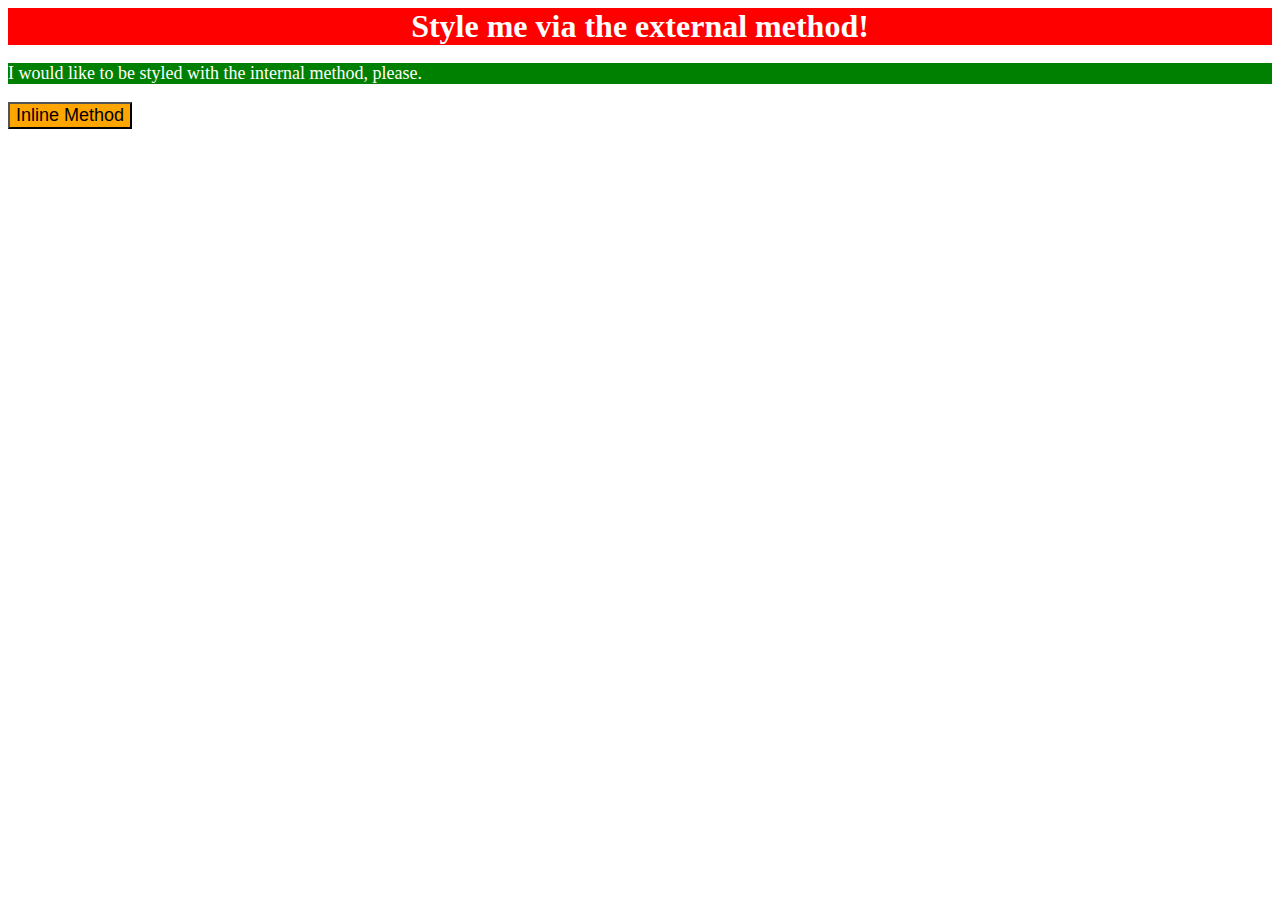
<file: foundations/intro-to-css/01-css-methods/index.html>
<!DOCTYPE html>
<html lang="en">
  <head>
    <meta charset="UTF-8">
    <meta http-equiv="X-UA-Compatible" content="IE=edge">
    <meta name="viewport" content="width=device-width, initial-scale=1.0">
    <link rel="stylesheet" href="styles.css">
    <title>Methods for Adding CSS</title>

    <style>
      

      p {
        background-color: green;
        color: white;
        font-size: 18px;
      }

     
    </style>
  </head>
  <body>
    <div>Style me via the external method!</div>
    <p>I would like to be styled with the internal method, please.</p>
    <button style="background-color: orange; font-size: 18px;">Inline Method</button>
  </body>
</html>
</file>
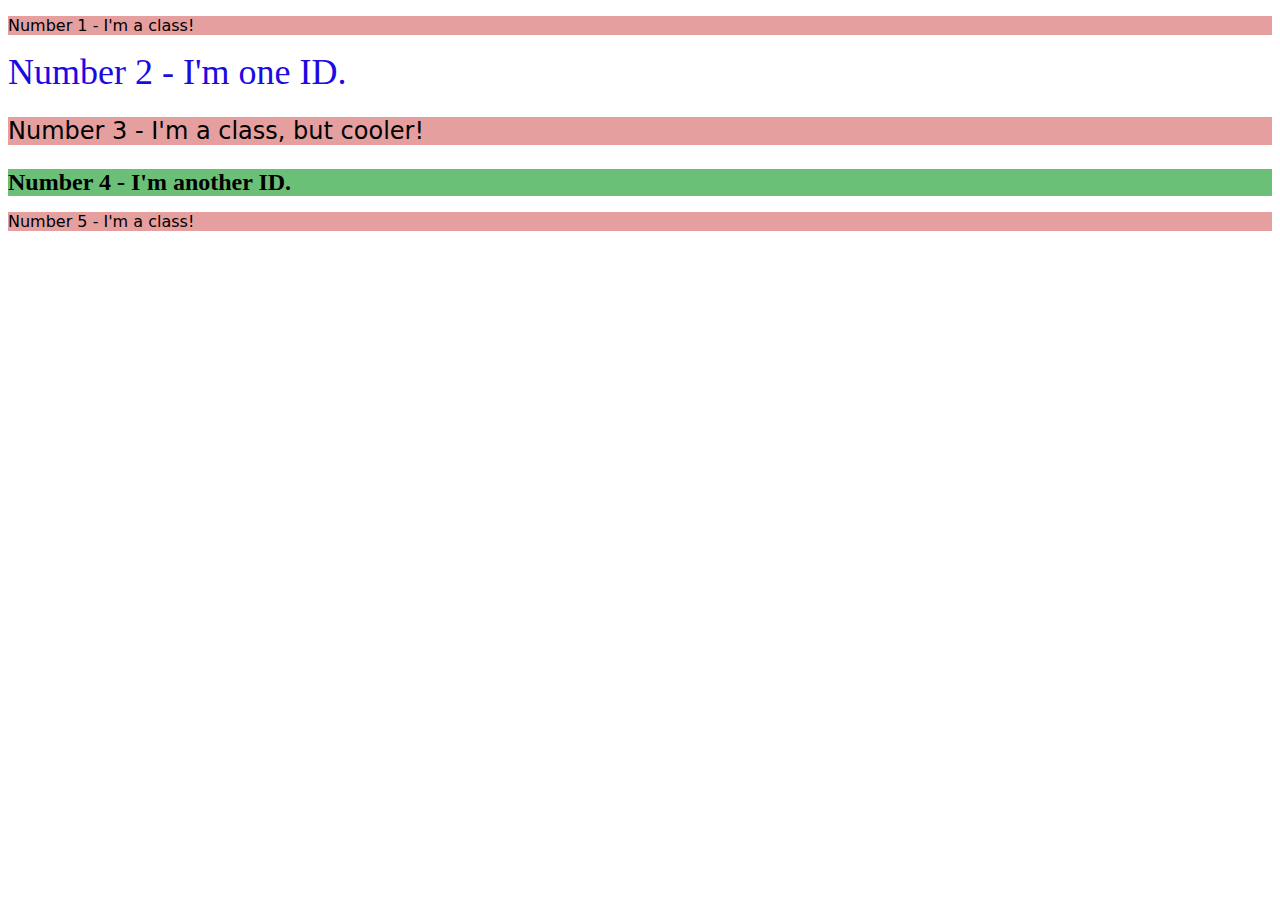
<file: foundations/intro-to-css/02-class-id-selectors/index.html>
<!DOCTYPE html>
<html lang="en">
  <head>
    <meta charset="UTF-8">
    <meta http-equiv="X-UA-Compatible" content="IE=edge">
    <meta name="viewport" content="width=device-width, initial-scale=1.0">
    <title>Class and ID Selectors</title>
    <link rel="stylesheet" href="style.css">
  </head>
  <body>
    <p class="impar">Number 1 - I'm a class!</p>
    <div id="second-element">Number 2 - I'm one ID.</div>
    <p class="impar" id="third-element">Number 3 - I'm a class, but cooler!</p>
    <div id="fourth-element">Number 4 - I'm another ID.</div>
    <p class="impar">Number 5 - I'm a class!</p>
  </body>
</html>
</file>
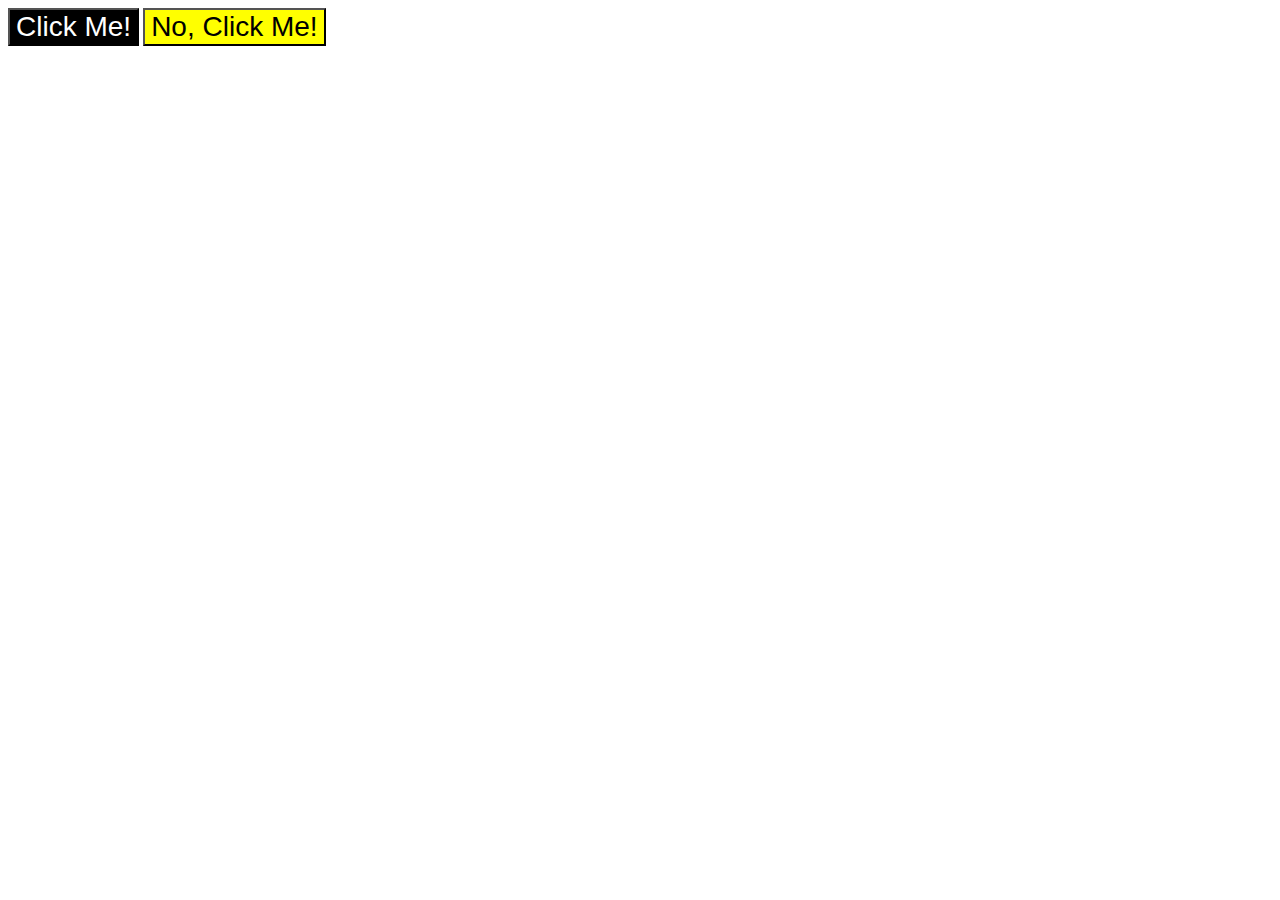
<file: foundations/intro-to-css/03-grouping-selectors/index.html>
<!DOCTYPE html>
<html lang="en">
  <head>
    <meta charset="UTF-8">
    <meta http-equiv="X-UA-Compatible" content="IE=edge">
    <meta name="viewport" content="width=device-width, initial-scale=1.0">
    <title>Grouping Selectors</title>
    <link rel="stylesheet" href="style.css">
  </head>
  <body>
    <button class="black">Click Me!</button>
    <button class="yellow">No, Click Me!</button>
  </body>
</html>
</file>
<file: foundations/intro-to-css/01-css-methods/styles.css>
div {
    background-color: red;
    color: white;
    font-size: 32px;
    text-align: center;
    font-weight: bold;
}
</file>
<file: foundations/intro-to-css/02-class-id-selectors/style.css>
/* Add CSS Styling */
.impar {
    background-color: #e69f9f;
    font-family: Verdana, "DejaVu Sans", sans-serif;
}

#second-element{
    color: #1c0ae2;
    font-size: 36px;
}

#third-element {
    font-size: 24px;
}

#fourth-element{
    background-color: #6bc077;
    font-size: 24px;
    font-weight: bold;
}
</file>
<file: foundations/intro-to-css/03-grouping-selectors/style.css>
/* Add CSS Styling */
.black,
.yellow{
    font-size: 28px;
    font-family: Helvetica, "Times New Roman", sans-serif;
}

.black{
    background-color: black;
    color: #fff;
}

.yellow{
    background-color: rgb(255, 255, 0);
}
</file>
